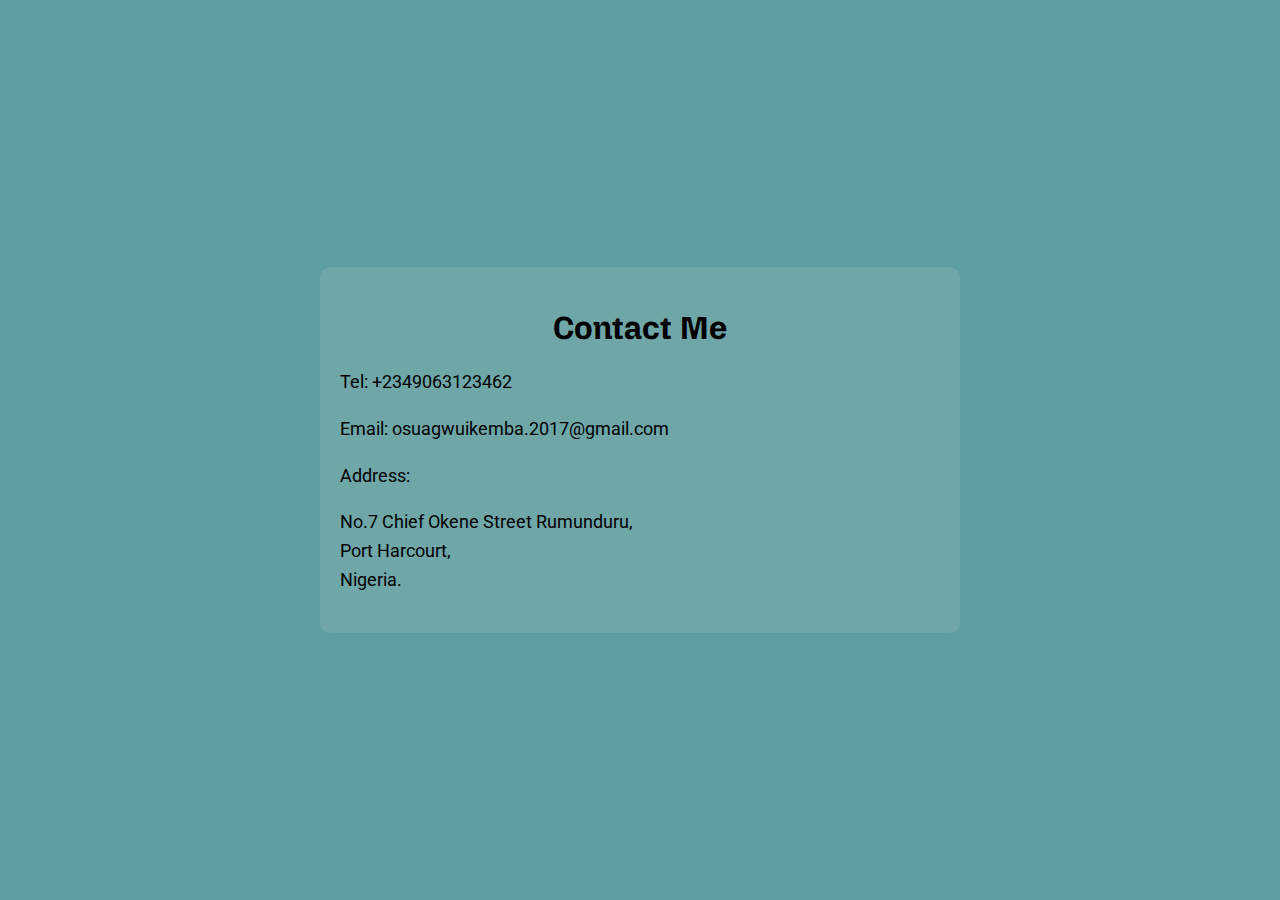
<file: contact.html>
<!DOCTYPE html>
<html lang="en">

<head>
  <meta charset="UTF-8" />
  <meta name="viewport" content="width=device-width, initial-scale=1.0" />
  <title>Contact Me</title>
  <link rel="preconnect" href="https://fonts.googleapis.com">
  <link rel="preconnect" href="https://fonts.gstatic.com" crossorigin>
  <link
    href="https://fonts.googleapis.com/css2?family=Roboto:wght@400;700&family=Mozilla+Headline:wght@400;700&display=swap"
    rel="stylesheet">
  <style>
    body {
      background-color: cadetblue;
      min-height: 100vh;
      min-width: 90%;
      margin: 0;
      padding: 0;
      display: flex;
      align-items: center;
      justify-content: center;
    }

    .container {
      max-width: 600px;
      width: 90%;
      padding: 20px;
      background: rgba(255, 255, 255, 0.1);
      border-radius: 10px;
    }

    h1 {
      font-family: "Mozilla Headline", sans-serif;
      text-align: center;
    }

    p {
      font-size: 18px;
      font-family: "Roboto", sans-serif;
      line-height: 1.6;
    }

    /* Responsive */
    @media (max-width: 600px) {
      p {
        font-size: 16px;
      }
    }
  </style>
</head>

<body>
  <div class="container">
    <h1>Contact Me</h1>
    <p>Tel: +2349063123462</p>
    <p>Email: osuagwuikemba.2017@gmail.com</p>
    <p>Address:</p>
    <p>
      No.7 Chief Okene Street Rumunduru,<br />
      Port Harcourt,<br />
      Nigeria.<br />
    </p>
  </div>
</body>
</html>
</file>
